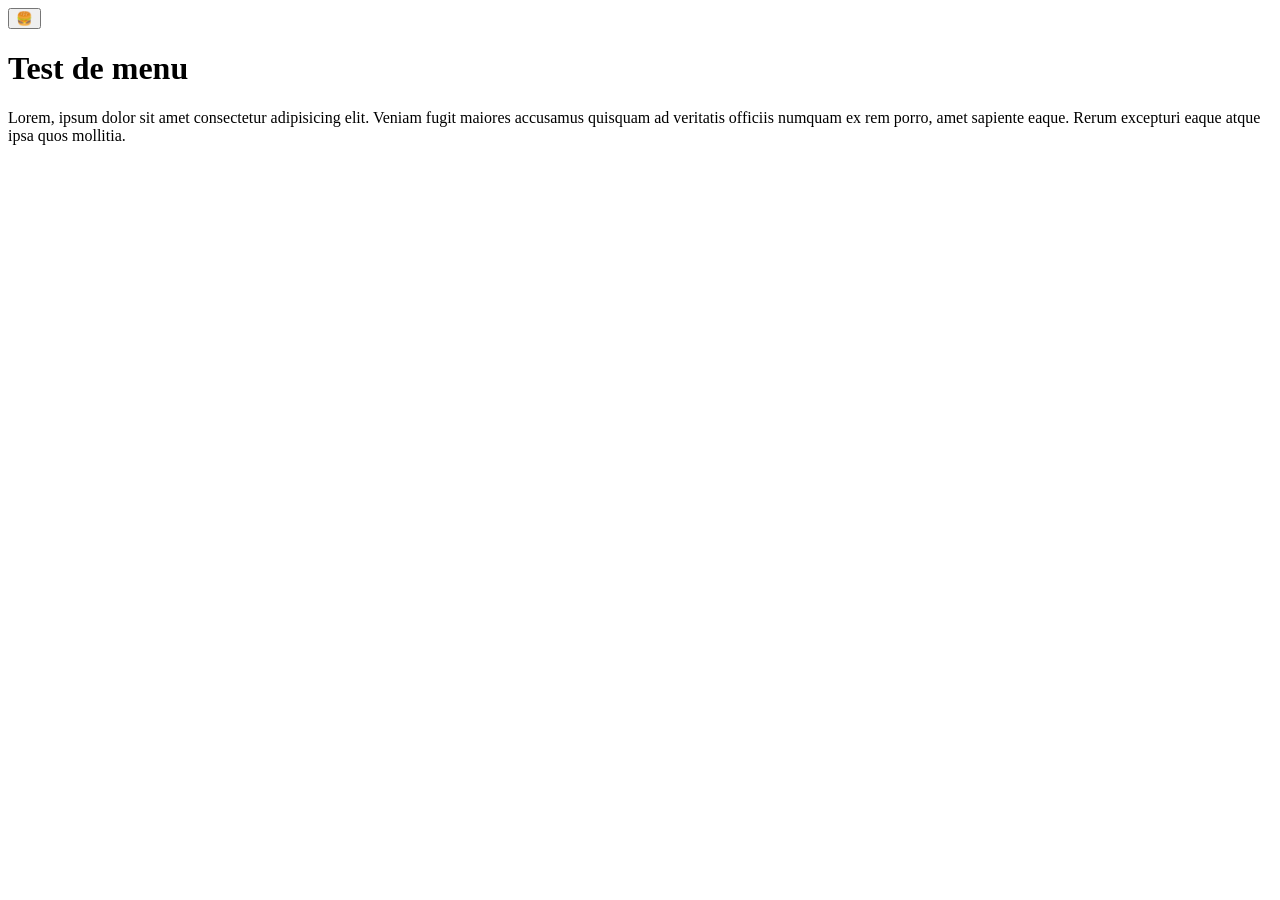
<file: index.html>
<!DOCTYPE html>
<html lang="fr">

<head>
  <meta charset="utf-8">
  <meta name="viewport" content="width=device-width, initial-scale=1">
  <title>Test de menu</title>
  <link rel="stylesheet" href="css/style.css">
</head>

<body>
  <header class="header header--home">

    <!-- Menu principal -->
    <button class="burger" type="button" popovertarget="menu" aria-label="Menu">
      🍔
    </button>

    <nav class="menu" id="menu" popover aria-label="Menu principal">
      <button 
      class="menu__close burger burger--close" 
      type="button" 
      popovertarget="menu" 
      popovertargetaction="hide"  
      aria-label="Close the menu"
      autofocus
      ></button>
        🍔
      </button>
      <ul class="menu__list">
        <li class="menu__item"><a class="menu__link" href="#">Item de menu un</a></li>
        <li class="menu__item"><a class="menu__link" href="#">Item de menu deux</a></li>
        <li class="menu__item"><a class="menu__link" href="#">Item de menu trois</a></li>
        <li class="menu__item"><a class="menu__link" href="#">Item de menu quatre</a></li>
      </ul>
    </nav>
    <!-- Fin du menu principal -->
  </header>

  <!-- Contenu principal de la page -->
  <main>
    <h1>Test de menu</h1>
    <p>
      Lorem, ipsum dolor sit amet consectetur adipisicing elit. Veniam fugit maiores accusamus quisquam ad veritatis
      officiis numquam ex rem porro, amet sapiente eaque. Rerum excepturi eaque atque ipsa quos mollitia.
    </p>
  </main>
  <!-- Fin du contenu principal -->

</body>

</html>
</file>
<file: css/style.css>
.menu {
    width: 100%;
    height: 100%;
    border: 0%;
}
html:has(.menu:popover-open) {
  overflow: hidden;
}

.burger {
    cursor: pointer;
}

.menu {
  transition: 400ms allow-discrete;
  opacity: 0;
}

.menu:popover-open {
  opacity: 1;
}

@starting-style {
  .menu:popover-open {
    opacity: 0;
  }
}
@starting-style {
  .menu:popover-open .burger--close {
    transform: none;
  }
}

.menu:popover-open .burger--close {
  transform: rotate(90deg);
  transition: 400ms;
}
@media (prefers-reduced-motion: reduce) {
  .menu,
  .menu .burger--close {
    transition: none;
  }
}
</file>
